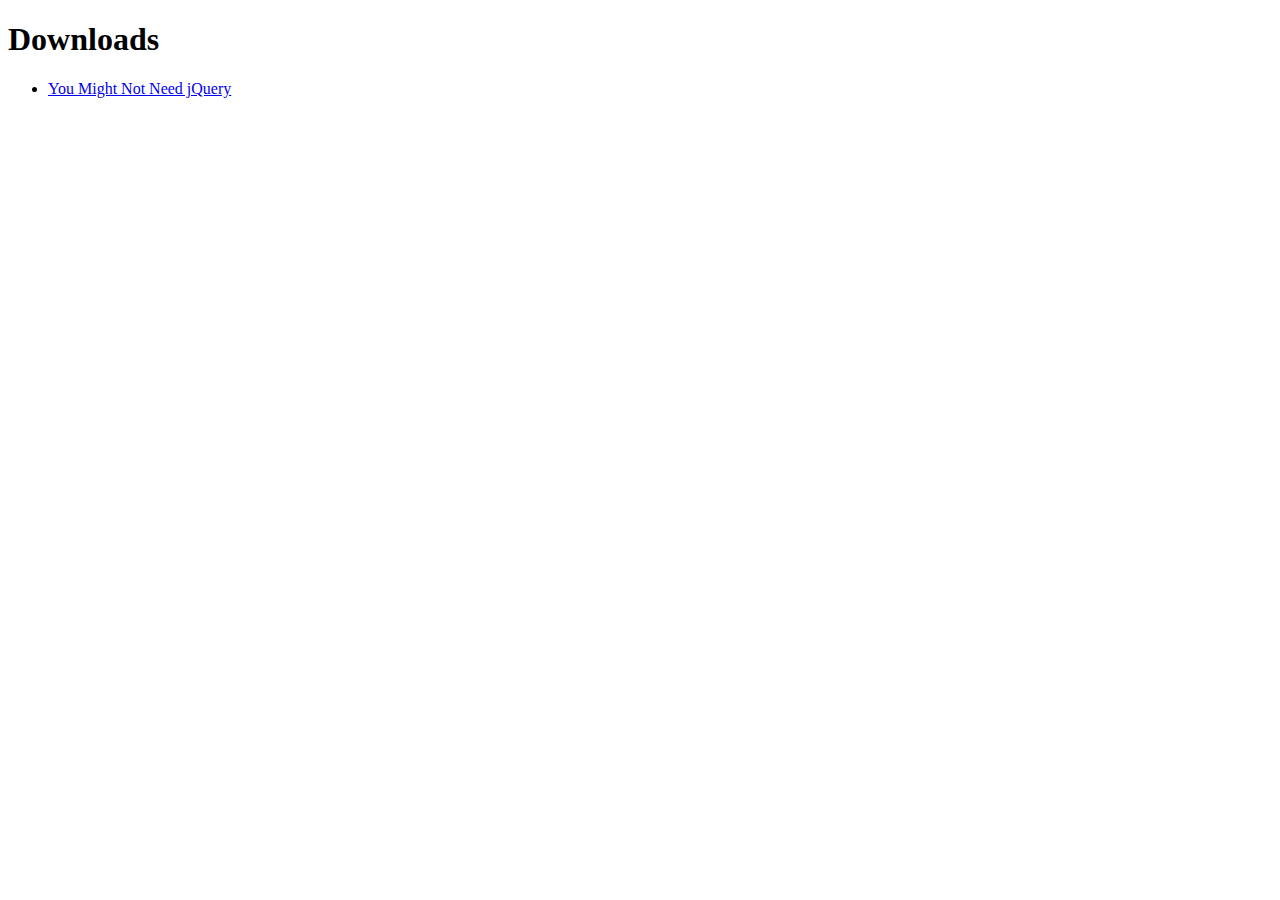
<file: _downloads.html>
<!DOCTYPE html>
<html>
	<head>
		<meta charset="UTF-8">
        <title> Downloads </title>
    </head>
    <body>
        <h1> Downloads </h1>
        <ul>
            <li><a id="http://youmightnotneedjquery.com/" href="index.html"> You Might Not Need jQuery </a></li>
        </ul>
    </body>
</html>
</file>
